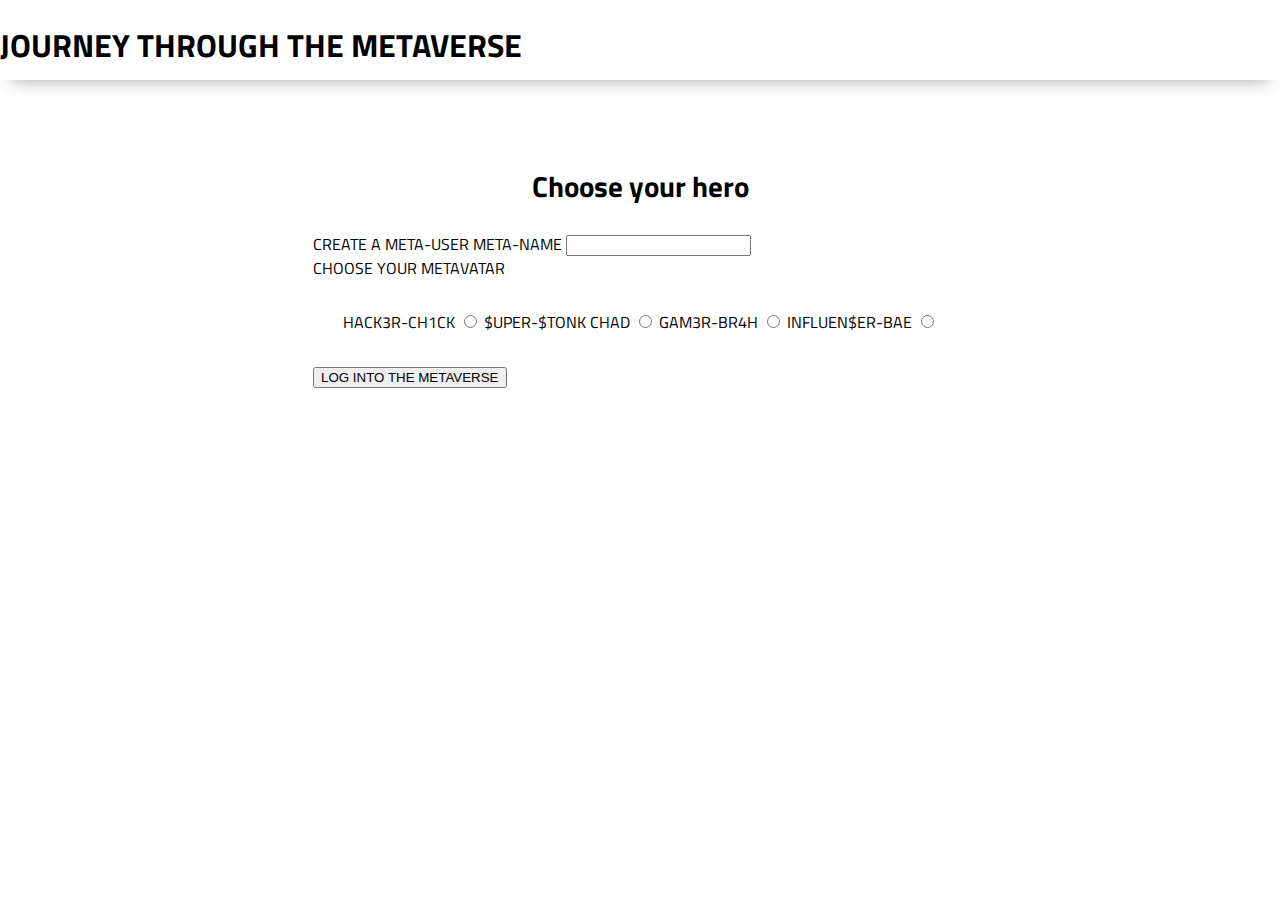
<file: index.html>
<!DOCTYPE html>
<html lang="en">

<head>
    <meta charset="UTF-8">
    <meta name="viewport" content="width=device-width, initial-scale=1.0">
    <meta http-equiv="X-UA-Compatible" content="ie=edge">
    <!-- Fonts -->
    <link href="https://fonts.googleapis.com/css2?family=Titillium+Web:wght@300&display=swap" rel="stylesheet">
    <!-- Stylesheets -->
    <link rel="stylesheet" href="./styles/reset.css">
    <link rel="stylesheet" href="./styles/style.css">
    <link rel="stylesheet" href="./styles/home.css">
    <title>JTtMV</title>
</head>

<body>
    <header>
        <div>
            <h1>JOURNEY THROUGH THE METAVERSE</h1>
        </div>
        <div class="gutter-right logo">
            <!-- <img src="assets/big-logo.png" /> -->
        </div>
    </header>
    <main>
        <section class="main-section">
            <!-- <img class="main-logo" src="./assets/alchemy-logo.png" /> -->
            <h2>Choose your hero </h2>

            <form id="user-form">
                <label for="name">
                    CREATE A META-USER META-NAME
                    <input name="name" type="text">
                </label>
                <LEGEnd>CHOOSE YOUR METAVATAR</LEGEnd>
                <p id="avatar">
                <label>
                    HACK3R-CH1CK
                    <input type="radio" name="avatar" required value="hacker-chick">
                </label>
                <label>
                    $UPER-$TONK CHAD
                    <input type="radio" name="avatar" required value="stonk-chad">
                </label>
                <label>
                    GAM3R-BR4H
                    <input type="radio" name="avatar" required value="gamer-brah">
                </label>
                <label>
                    INFLUEN$ER-BAE
                    <input type="radio" name="avatar" required value="influencer">
                </label>
                
            </p>
            <button>LOG INTO THE METAVERSE</button>
            </form>

        </section>
    </main>
    <footer>
        <!-- <div class="copy gutter-right">&copy; 2020 Alchemy Code Lab</div> -->
    </footer>

    <script type="module" src="./app.js"></script>
</body>

</html>
</file>
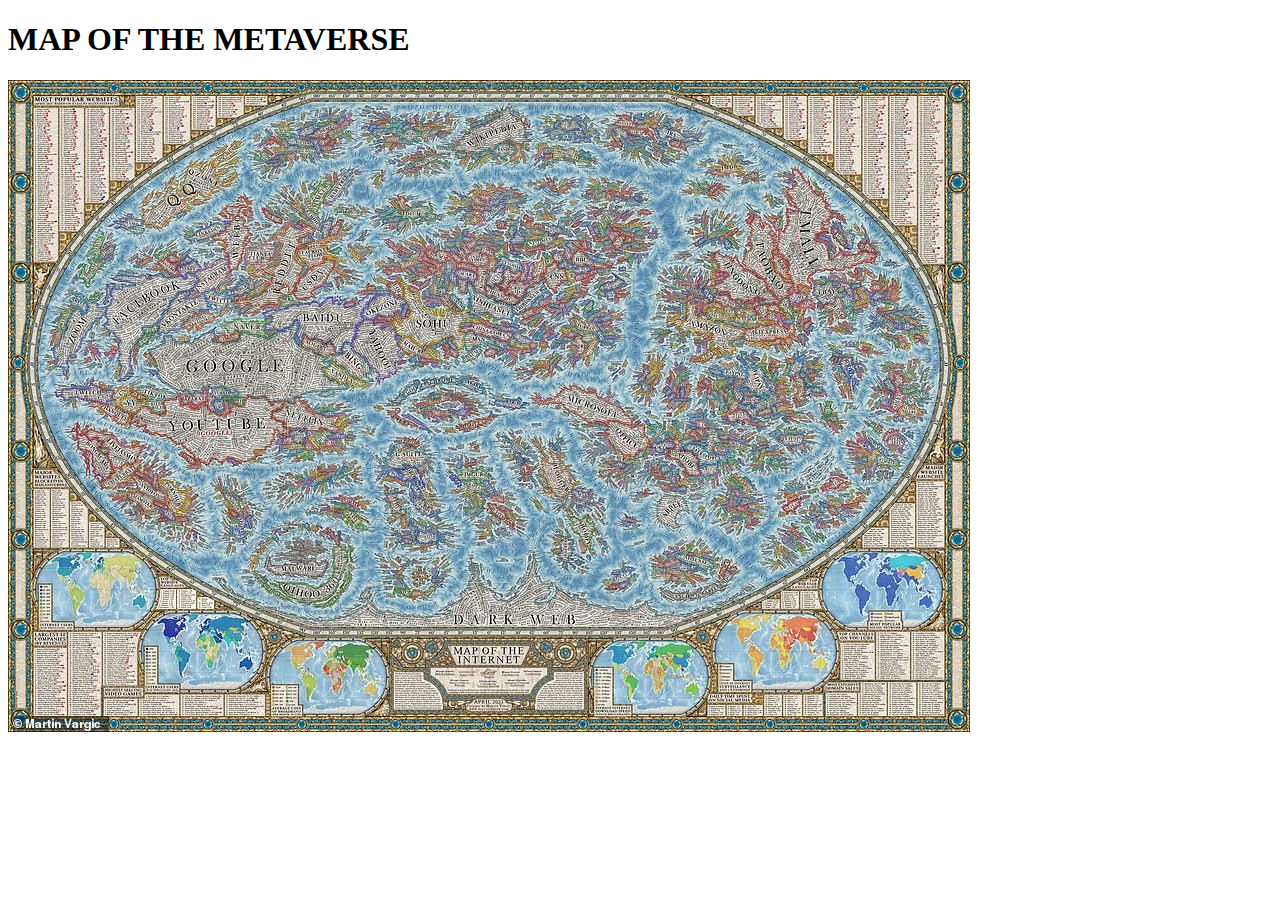
<file: MAP/index.html>
<!DOCTYPE html>
<html lang="en">
<head>
    <meta charset="UTF-8">
    <meta http-equiv="X-UA-Compatible" content="IE=edge">
    <meta name="viewport" content="width=device-width, initial-scale=1.0">
    <title>MAP OF THE METAVERSE</title>
</head>
<body>
    <div>
        <h1>MAP OF THE METAVERSE</h1>
    </div>
    <img src="../assets/the-internet-map.jpg" alt="">
    <section id="quest-links">

    </section>
    <script type="module" src="./map.js"></script>
</body>
</html>
</file>
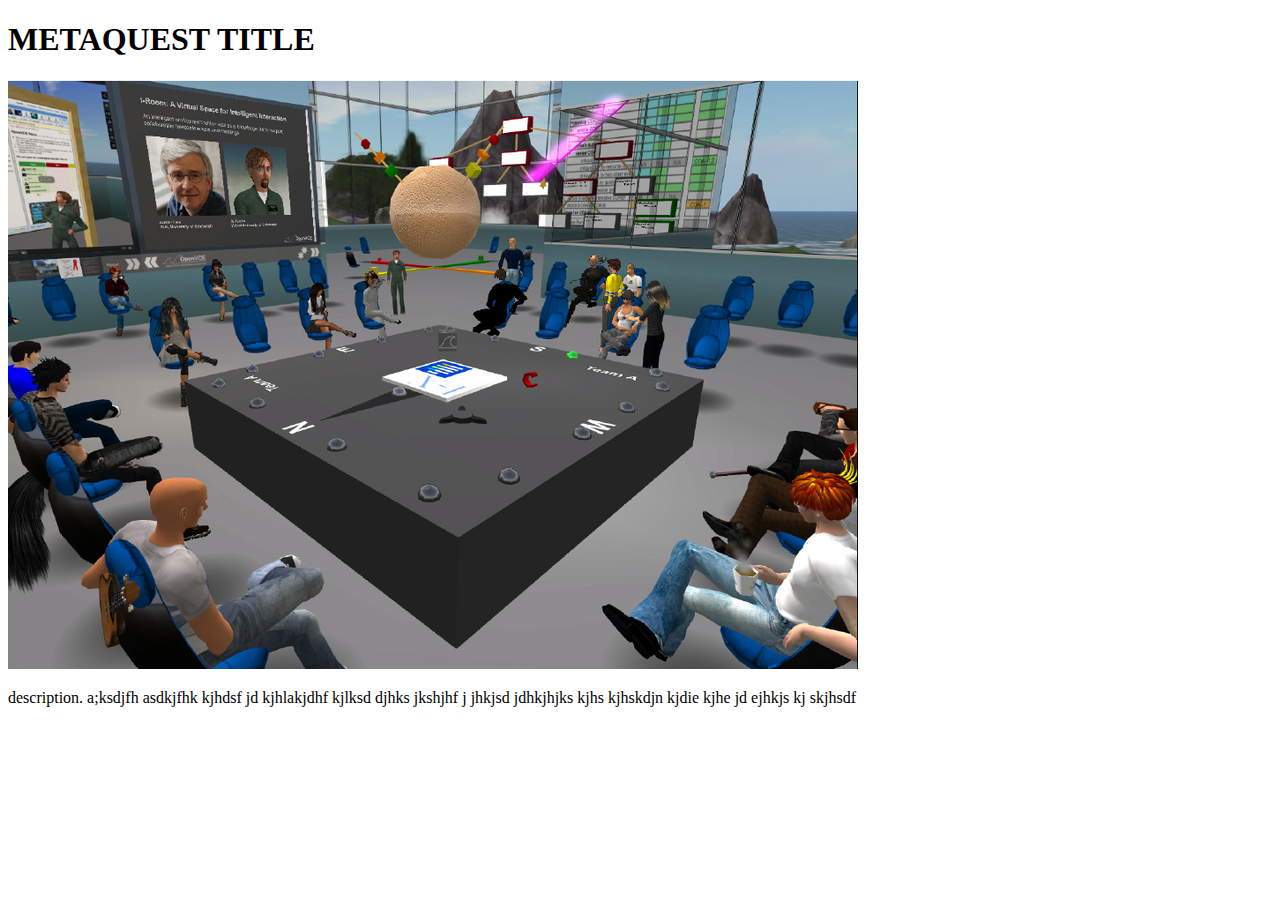
<file: QUEST/index.html>
<!DOCTYPE html>
<html lang="en">
<head>
    <meta charset="UTF-8">
    <meta http-equiv="X-UA-Compatible" content="IE=edge">
    <meta name="viewport" content="width=device-width, initial-scale=1.0">
    <link rel="stylesheet" href="./quest.css">
    <title>METAQUEST</title>
</head>
<body>
    <h1 id="quest-title">METAQUEST TITLE</h1>
    <img id="quest-image" src="../assets/chatroom.png" alt="chatroom">
    <div id="quest-details" class="quest-details">
        <p id="quest-description">description. a;ksdjfh asdkjfhk kjhdsf jd kjhlakjdhf kjlksd djhks jkshjhf j jhkjsd jdhkjhjks kjhs kjhskdjn kjdie kjhe jd ejhkjs kj  skjhsdf</p>
        <form  id="quest-choices"></form>
    </div>
    <div id="results" class="hidden">
        
    </div>
    <script type="module" src="./quest.js"></script>
</body>
</html>
</file>
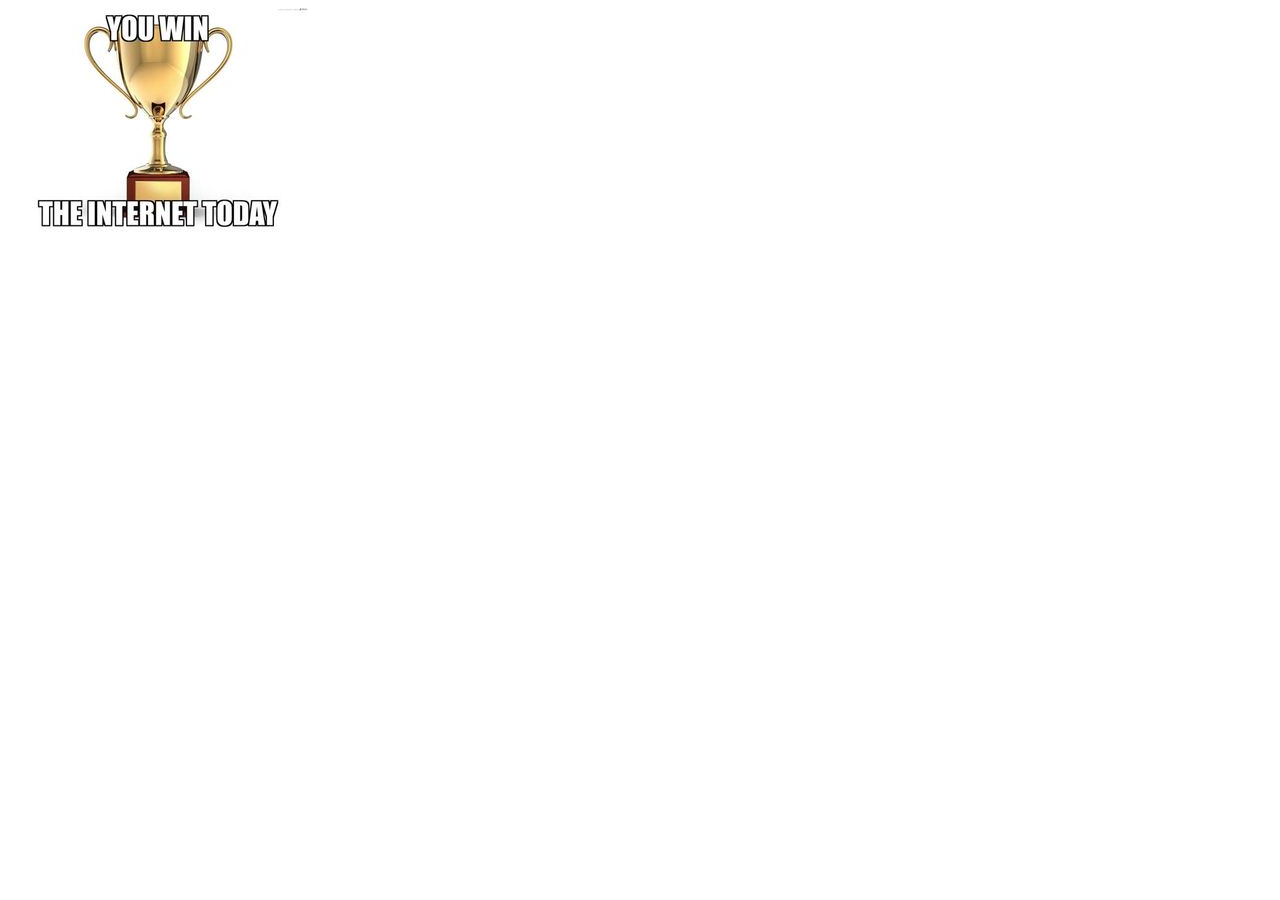
<file: YOUWIN/index.html>
<!DOCTYPE html>
<html lang="en">
<head>
    <meta charset="UTF-8">
    <meta http-equiv="X-UA-Compatible" content="IE=edge">
    <meta name="viewport" content="width=device-width, initial-scale=1.0">
    <title>YOU HAVE WON THE INTERNET!</title>
</head>
<body>
    <img src="../assets/win.jpg" alt="you win the internet">
</body>
</html>
</file>
<file: styles/style.css>
body {
    /* https://coolors.co/generate and click export -> scss to get the colors to copy and paste below*/
    /* --color1: hsla(349, 69%, 76%, 1);
    --color2: hsla(207, 67%, 44%, 1);
    --color3: hsla(200, 61%, 56%, 1);
    --color4: hsla(187, 41%, 94%, 1);
    --color5: hsla(170, 28%, 95%, 1); */

    /* --color1: hsla(45, 86%, 83%, 1);
    --color2: hsla(135, 65%, 98%, 1);
    --color3: hsla(315, 37%, 86%, 1);
    --color4: hsla(45, 73%, 98%, 1);
    --color5: hsla(224, 40%, 79%, 1); */
    
    --header-height: 80px;
    --shadow: 0px 10px 20px -12px rgba(0,0,0,0.45);
    --gutter: 30px;
    --footer-height: 25px;
    
    font-family: 'Titillium Web', sans-serif;
    background-color: var(--color2);
}

main {
    display: flex;
    flex-direction: column;
    justify-content: center;
    align-items: center;
    margin-bottom: calc(var(--footer-height));
}

section {
    background-color: var(--color5);
    width: 1000px;
    max-width: 80%;
    display: flex;
    flex-direction: column;
    justify-content: center;
    align-items: center;
    padding-top: var(--gutter);
    padding-bottom: var(--gutter);
    margin-top: var(--gutter);
    margin-bottom: var(--gutter);
    border: solid 2px var(--color1);
}

header {
    display: flex;
    justify-content: space-between;
    background-color: var(--color3);
    height: var(--header-height);
    box-shadow: var(--shadow);
}

footer {
    display: flex;
    justify-content: flex-end;
    background-color: var(--color3);
    box-shadow: var(--shadow);
}


h2 {
    font-size: 1.8rem;
    font-weight: bold;
}

.gutter-right {
    margin-right: 20px;
}

.main-logo {
    animation: pulse 5s infinite ease-in-out;
}

header img {
    height: var(--header-height);
}

p {
    margin: var(--gutter);
}
  
footer {
    position: fixed;
    width: 100%;
    bottom: 0;
    height: var(--footer-height);
    display: flex;
    justify-content: flex-end;
    background-color: var(--color3);
    box-shadow: var(--shadow);
}
  
  @keyframes pulse {
    20% {
      transform: rotate3d(-10, -10, -10, 50deg) scale(1.2);
    }

    40% {
        transform: rotate3d(10, 10, -10, 50deg) scale(1);
    }

    60% {
        transform: rotate3d(-10, 10, 10, 50deg) scale(1.2);
      }

    80% {
        transform: rotate3d(10, 10, 10, 50deg) scale(1);
    }

  }
</file>
<file: styles/home.css>
/* add home page styles here */
</file>
<file: QUEST/quest.css>
.hidden {
    display: none;
}
</file>
